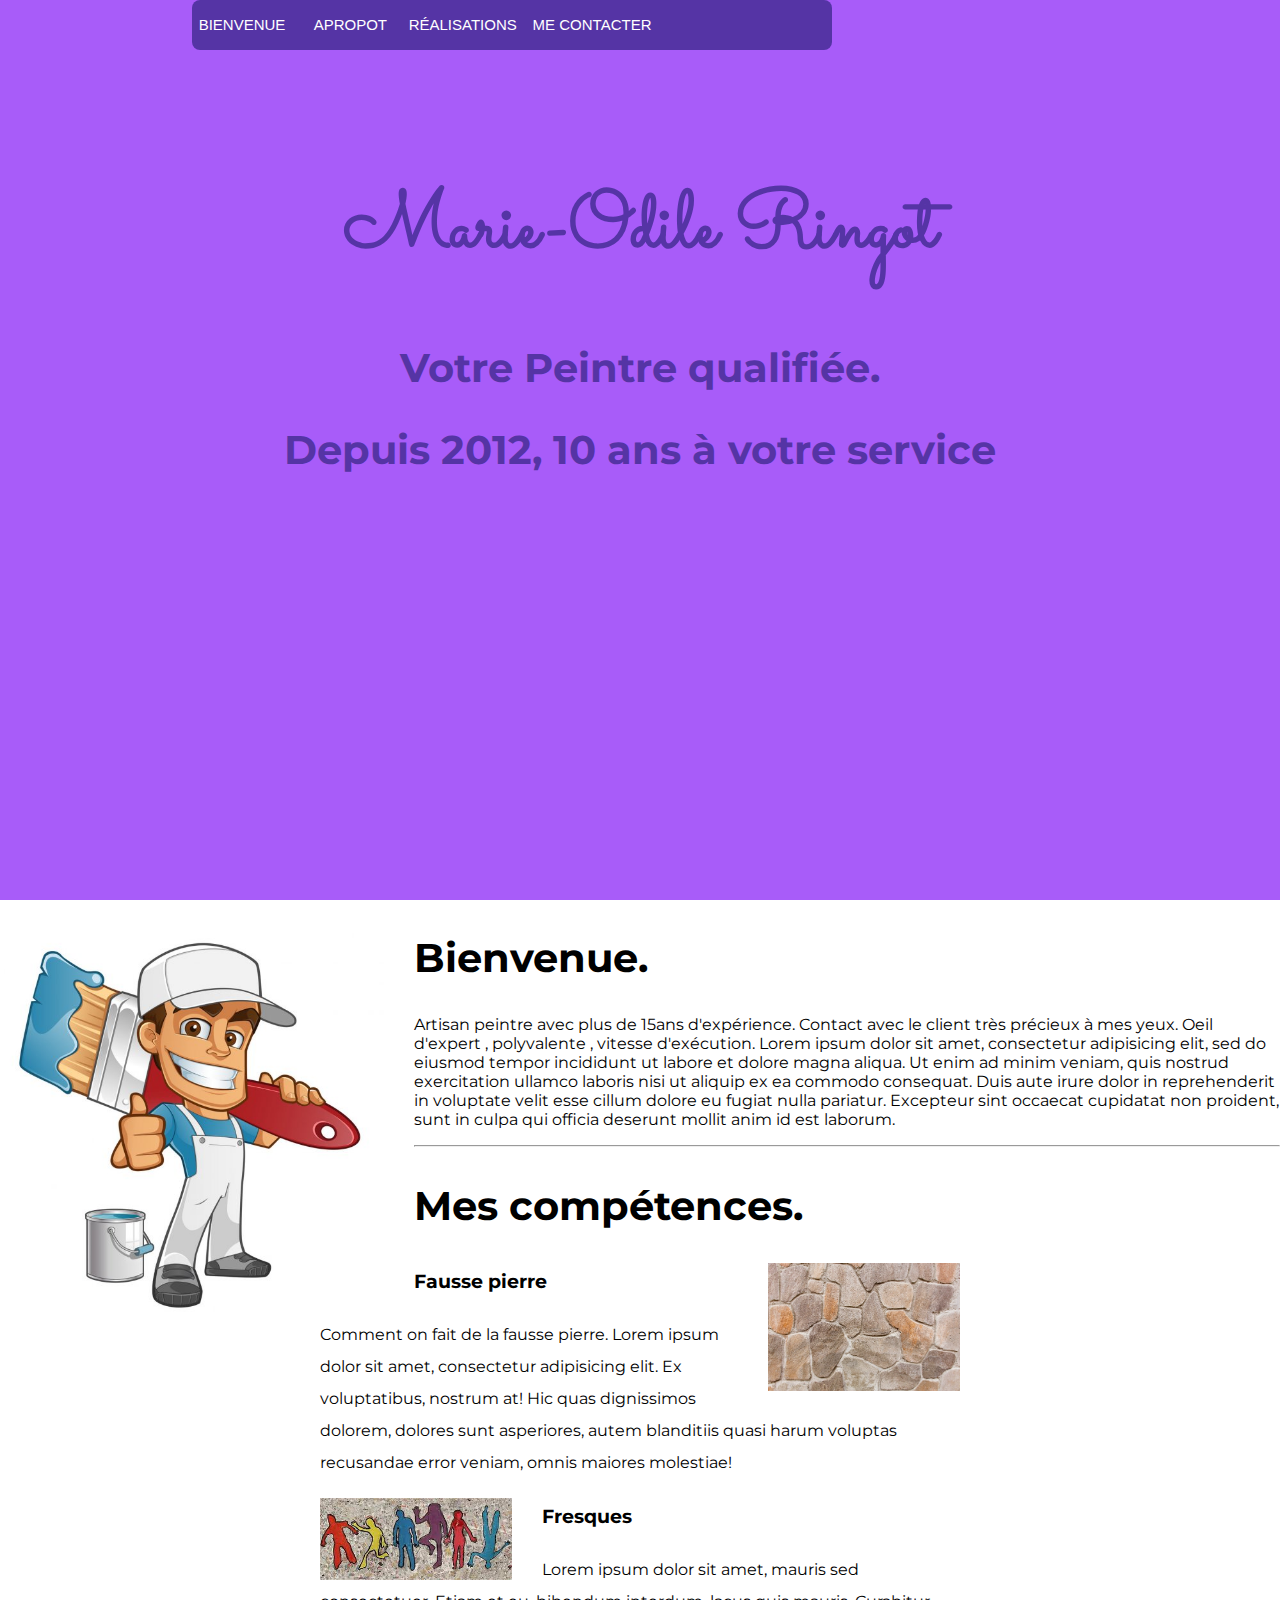
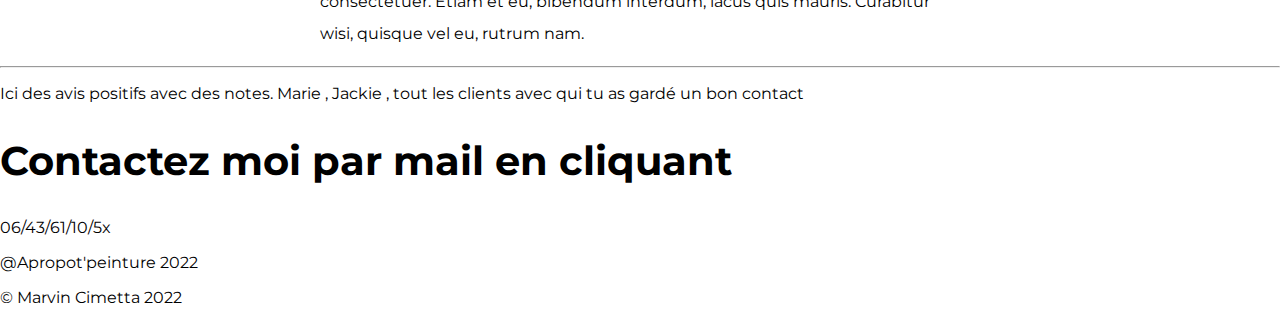
<file: index.html>
<!DOCTYPE html>
<html lang="en" dir="ltr">
  <head>
    <meta charset="utf-8">
    <title>❤A pro pot peinture M-O Ringot</title>
    <link rel="stylesheet" href="css/styles.css">
    <link rel="icon" href="favicon.ico">
    <link rel="preconnect" href="https://fonts.googleapis.com">
   <link rel="preconnect" href="https://fonts.gstatic.com" crossorigin>
   <link href="https://fonts.googleapis.com/css2?family=Montserrat:wght@300&family=Sacramento&display=swap" rel="stylesheet">

  </head>
  <!-- <body style="background-color: #FFD36E;"> -->
  <body>


    <div class="top-container">
      <!-- ajouter le logo -->
      <nav>
        <a href="index.html">Bienvenue</a>
        <a href="apropot.html">Apropot</a>
        <a href="real.html">Réalisations</a>
        <a href="contact.html">Me contacter</a>
        <div class="animation start-home"></div>
      </nav>
      <!-- <img class="top-cloud" src="images/cloud.png" alt="cloud-image"> -->
      <h1>Marie-Odile Ringot</h1>
      <h2>Votre Peintre qualifiée.</h2>
      <h2> Depuis 2012, 10 ans à votre service</h2>
      <!-- <img class="bottom-cloud" src="images/cloud.png" alt="cloud-image"> -->
      <!-- <img  src="images/mountain.png" alt="moutain-image"> -->
    </div>

    <div class="middle-container">
      <div class="profile">

          <img class="profile-img" src="images/image.jpg" alt="">
          <h2>Bienvenue.</h2>
          <p>Artisan peintre avec plus de 15ans d'expérience.
          Contact avec le client très précieux à mes yeux.
          Oeil d'expert , polyvalente , vitesse d'exécution.
          Lorem ipsum dolor sit amet, consectetur adipisicing elit, sed do eiusmod tempor incididunt ut labore et dolore magna aliqua. Ut enim ad minim veniam, quis nostrud exercitation ullamco laboris nisi ut aliquip ex ea commodo consequat. Duis aute irure dolor in reprehenderit in voluptate velit esse cillum dolore eu fugiat nulla pariatur. Excepteur sint occaecat cupidatat non proident, sunt in culpa qui officia deserunt mollit anim id est laborum.

          </p>

      </div>
      <hr>
      <div class="skills">
        <h2>Mes compétences.</h2>
        <div class="skill-row">
          <img class="fpierre" src="images/fpierre.webp" alt="">
          <h3>Fausse pierre</h3>
          <p> Comment on fait de la fausse pierre. Lorem ipsum dolor sit amet, consectetur adipisicing elit. Ex voluptatibus, nostrum at! Hic quas dignissimos dolorem, dolores sunt asperiores, autem blanditiis quasi harum voluptas recusandae error veniam, omnis maiores molestiae!</p>
        </div>
        <div class="skill-row">
          <img class="fresque" src="images/fresque.jpeg" alt="">
          <h3>Fresques</h3>
          <p>Lorem ipsum dolor sit amet, mauris sed consectetuer. Etiam et eu, bibendum interdum, lacus quis mauris. Curabitur wisi, quisque vel eu, rutrum nam.</p>
        </div>
      </div>
      <hr>
      <div class="avis">
        <p>Ici des avis positifs avec des notes. Marie , Jackie , tout les clients
        avec qui tu as gardé un bon contact</p>
      </div>
      <div class="contact-me">
        <h2>Contactez moi par mail en cliquant</h2>
        <!-- faire un jolie bouton -->
        06/43/61/10/5x
        <!-- <h3>Lorem ipsum dolor sit amet, non elit.</h3>
        <p>Lorem ipsum dolor sit amet, in quis, aenean amet. Phasellus sodales, tellus donec dui, ornare erat.</p>
        <a class="btn" href="mailto:apropot@orange.fr">Contactez moi</a> -->
      </div>
    </div>


    <div class="bottom-container">
      <p>@Apropot'peinture 2022</p>
      <p>© Marvin Cimetta 2022</p>
    </div>

  </body>
</html>
</file>
<file: css/styles.css>
/* nav bar  */
nav {
  margin-left:15%;
	position: relative;
	width: 50%;
	height: 50px;
	background-color: #34495e;
	border-radius: 8px;
	font-size: 0;
}
nav a {
	line-height: 50px;
	height: 100%;
	font-size: 15px;
	display: inline-block;
	position: relative;
	z-index: 1;
	text-decoration: none;
	text-transform: uppercase;
	text-align: center;
	color: white;
	cursor: pointer;
}
nav .animation {
	position: absolute;
	height: 100%;
	top: 0;
	z-index: 0;
	transition: all .5s ease 0s;
	border-radius: 8px;
}
a:nth-child(1) {
	width: 100px;
}
a:nth-child(2) {
	width: 110px;
}
a:nth-child(3) {
	width: 100px;
}
a:nth-child(4) {
	width: 160px;
}

nav .start-Bienvenue, a:nth-child(1):hover~.animation {
	width: 100px;
	left: 0;
	background-color: #1abc9c;
}
nav .start-Apropot, a:nth-child(2):hover~.animation {
	width: 110px;
	left: 100px;
	background-color: #e74c3c;
}
nav .start-blog, a:nth-child(3):hover~.animation {
	width: 100px;
	left: 210px;
	background-color: #3498db;
}
nav .start-portefolio, a:nth-child(4):hover~.animation {
	width: 160px;
	left: 310px;
	background-color: #9b59b6;
}
nav .start-contact, a:nth-child(5):hover~.animation {
	width: 120px;
	left: 470px;
	background-color: #e67e22;
}

nav {
	font-size: 12px;
	font-family: sans-serif;
	background: #5534A5;
  text-align:left;
}


/* end nav bar */
body {
  margin:0;
  /* text-align: center; */
  font-family: 'Montserrat', sans-serif;
  }
  h1 {
    padding-top:100px;
    font-family: 'Sacramento',cursive;
    font-size: 5rem;
    margin-block:0;
    line-height: 2;
    color: #5534A5;


  }
  h2 {
    font-size: 2.5rem;

  }

/* .image_temp{
  width:100%;
  height:100%;
} */
.bottom-cloud{
  position:absolute;
  top:180px;
  left:90px
}
.bottom-container{
}

.middle-container{

}
.presentation-div{
  margin-bottom: 15%;
}
.profile-img{
  width:30%;
  height:auto;
  margin-right:30px;
  float:left;
}
.skill-row {
  width:50%;
  margin: 0 auto;
  line-height: 2;
  text-align: left;
}
.top-cloud{
  position:absolute;
  top:50px;
  right:80px;
}
.top-container{
  background-color: #A85CF9;
  text-align: center;
  height:100vh;
}
.top-container h2 {
    color: #5534A5;
}
/* images */
.fpierre{
  width: 30%;
  /* padding-left: 100px; */
  float:right;
  margin-left:30px;
}
.fresque {
  width: 30%;
  /* padding-left: 100px; */
  float:left;
  margin-right:30px;
}
</file>
